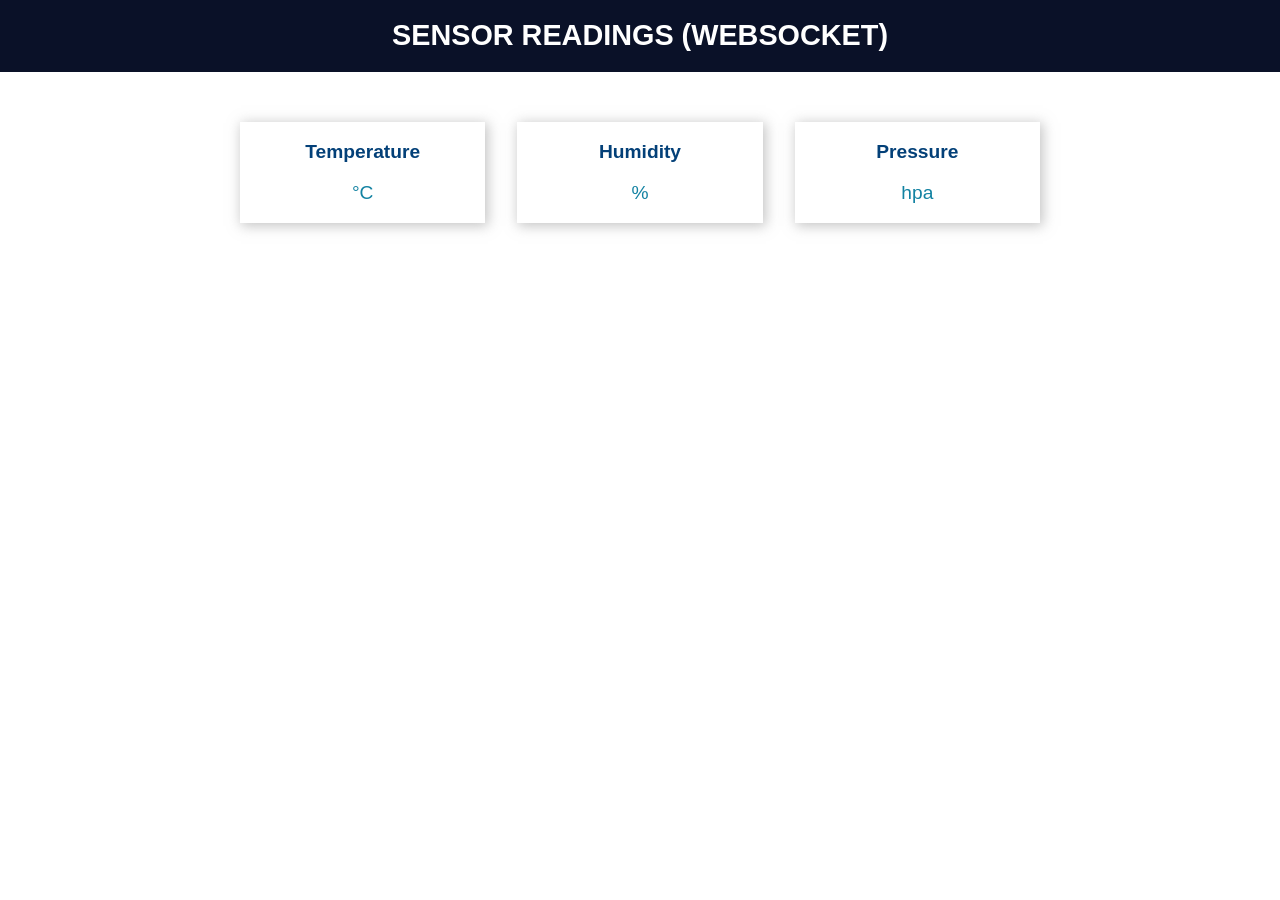
<file: data/index.html>
<!DOCTYPE html>
<html>
    <head>
        <title>ESP IOT DASHBOARD</title>
        <meta name="viewport" content="width=device-width, initial-scale=1">
        <link rel="icon" type="image/png" href="favicon.png">
        <!-- <link rel="stylesheet" type="text/css" href="style.css"> -->
        <style type="text/css">
            html {
            font-family: Arial, Helvetica, sans-serif;
            display: inline-block;
            text-align: center;
            }
            h1 {
                font-size: 1.8rem;
                color: white;
            }
            .topnav {
                overflow: hidden;
                background-color: #0A1128;
            }
            body {
                margin: 0;
            }
            .content {
                padding: 50px;
            }
            .card-grid {
                max-width: 800px;
                margin: 0 auto;
                display: grid;
                grid-gap: 2rem;
                grid-template-columns: repeat(auto-fit, minmax(200px, 1fr));
            }
            .card {
                background-color: white;
                box-shadow: 2px 2px 12px 1px rgba(140,140,140,.5);
            }
            .card-title {
                font-size: 1.2rem;
                font-weight: bold;
                color: #034078
            }
            .reading {
                font-size: 1.2rem;
                color: #1282A2;
            }
        </style>
        
    </head>
    <body>
        <div class="topnav">
            <h1>SENSOR READINGS (WEBSOCKET)</h1>
        </div>
        <div class="content">
            <div class="card-grid">
                <div class="card">
                    <p class="card-title"><i class="fas fa-thermometer-threequarters" style="color:#059e8a;"></i> Temperature</p>
                    <p class="reading"><span id="temperature"></span> &deg;C</p>
                </div>
                <div class="card">
                    <p class="card-title"> Humidity</p>
                    <p class="reading"><span id="humidity"></span> &percnt;</p>
                </div>
                <div class="card">
                    <p class="card-title"> Pressure</p>
                    <p class="reading"><span id="pressure"></span> hpa</p>
                </div>
            </div>
        </div>
        <script >
            var gateway = 'ws://' + window.location.hostname +'/ws';
            var websocket;
            // Init web socket when the page loads
            window.addEventListener('load', onload);

            function onload(event) {
                initWebSocket();
            }

            function getReadings(){
                websocket.send("getReadings");
            }

            function initWebSocket() {
                console.log('Trying to open a WebSocket connection…');
                websocket = new WebSocket(gateway);
                websocket.onopen = onOpen;
                websocket.onclose = onClose;
                websocket.onmessage = onMessage;
            }

            // When websocket is established, call the getReadings() function
            function onOpen(event) {
                console.log('Connection opened');
                getReadings();
            }

            function onClose(event) {
                console.log('Connection closed');
                setTimeout(initWebSocket, 2000);
            }

            // Function that receives the message from the ESP32 with the readings
            function onMessage(event) {
                console.log(event.data);
                var myObj = JSON.parse(event.data);
                var keys = Object.keys(myObj);

                for (var i = 0; i < keys.length; i++){
                    var key = keys[i];
                    document.getElementById(key).innerHTML = myObj[key];
                }
            }
        </script>
    </body>
</html>
</file>
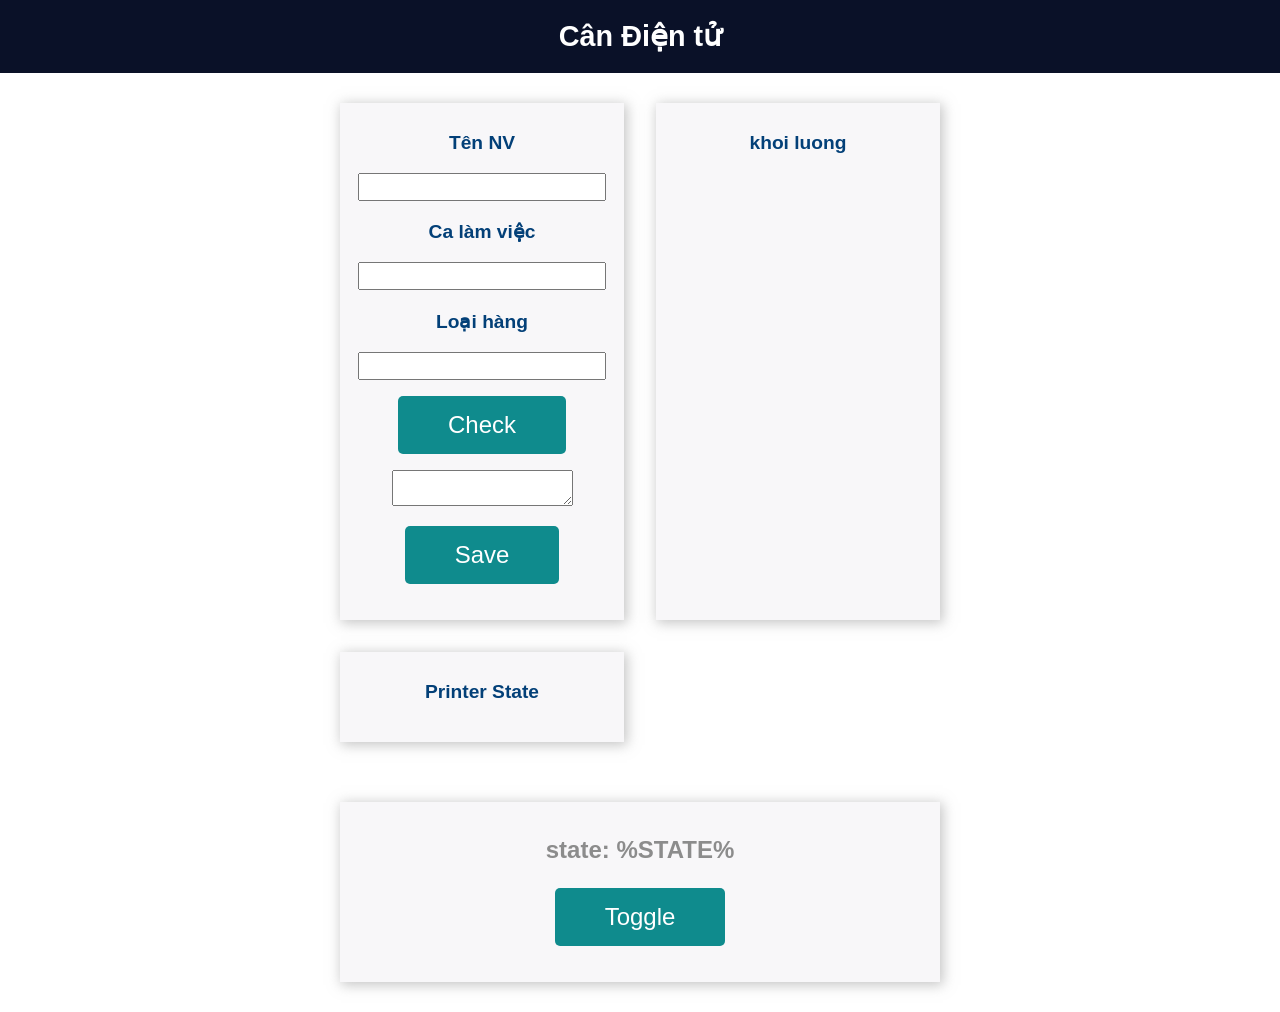
<file: src/data/index.html>
<!DOCTYPE html>
<html>
    <head>
        <title>ESP IOT DASHBOARD</title>
        <meta name="viewport" content="width=device-width, initial-scale=1">
        <link rel="icon" type="image/png" href="favicon.png">
        <link rel="stylesheet" type="text/css" href="style.css">
    </head>
    <body>
        <div class="topnav">
            <h1>Cân Điện tử</h1>
        </div>
        <div class="content">
            <div class="card-grid">
                <div class="card">
                    <p class="card-title"> Tên NV</p>
                    <input type="text" class="reading" id="name" />
                    <p class="card-title"> Ca làm việc</p>
                    <input type="text" class="reading" id="ca" />
                    <p class="card-title"> Loại hàng</p>
                    <input type="text" class="reading" id="loai" />
                    <p><button id="buttoncheck" class="button">Check</button></p>
                    <div ><textarea id="LEDdataSave"></textarea></div>
                    <p><button id="buttonsave" class="button">Save</button></p>
                </div>
                <div class="card">
                    <p class="card-title"> khoi luong</p>
                    <p class="reading"><span id="khoiluong"></span></p>
                </div>
                <div class="card">
                    <p class="card-title"> Printer State</p>
                    <p class="reading"><span id="Printer State"></span></p>
                </div>
            </div>
        </div>
          <div class="content">
            <div class="card">
              <p class="state">state: <span id="State">%STATE%</span></p>
              <p><button id="button" class="button">Toggle</button></p>
            </div>
          </div>
        <script >
            var gateway = `ws://4.3.2.1/ws`;
var websocket;
// Init web socket when the page loads
window.addEventListener('load', onload);

function onload(event) {
    initWebSocket();
    initButton();
    initButtonCheck();
}

function getReadings(){
    websocket.send("getReadings");
}

function initWebSocket() {
    console.log('Trying to open a WebSocket connection…');
    websocket = new WebSocket(gateway);
    websocket.onopen = onOpen;
    websocket.onclose = onClose;
    websocket.onmessage = onMessage;
}

// When websocket is established, call the getReadings() function
function onOpen(event) {
    console.log('Connection opened');
    getReadings();
}

function onClose(event) {
    console.log('Connection closed');
    setTimeout(initWebSocket, 2000);
}

// Function that receives the message from the ESP32 with the readings
function onMessage(event) {
    // console.log(event.data);
    var myObj = JSON.parse(event.data);
    var keys = Object.keys(myObj);

    for (var i = 0; i < keys.length; i++){
        var key = keys[i];
        document.getElementById(key).innerHTML = myObj[key];
    }   
    var state;
    // console.log(keys[2]);
    // console.log(myObj[keys[2]]);
    if(keys[2] == "State") {
        state = "none";
        if (myObj[keys[2]] == "1"){
        state = "ON";
        }
        else{
        state = "OFF";
        }
        // document.getElementById('state').innerHTML = state;
    }
}

 
  function initButton() {
    document.getElementById('button').addEventListener('click', toggle);
  }
  function initButtonCheck() {
    document.getElementById('buttoncheck').addEventListener('click', checkdata);
    // buttonsave
    document.getElementById('buttonsave').addEventListener('click', savedata);
  }
  function checkdata(){
    var a = document.getElementById("name").value;
    var b = document.getElementById("ca").value;
    var c = document.getElementById("loai").value;
    var dataout = "{\"CMD\":\"Try\",\"Data\":[["+a+","+b+","+c+"]]}";
    document.getElementById("LEDdataSave").value = dataout;
    console.log(dataout);
    websocket.send(dataout);
  }
  
  function savedata(){
    var a = document.getElementById("LEDdataSave").value;
    console.log(a);
    websocket.send(a);
  }
  function toggle(){
    websocket.send('toggle');
  }
        </script>
    </body>
</html>
</file>
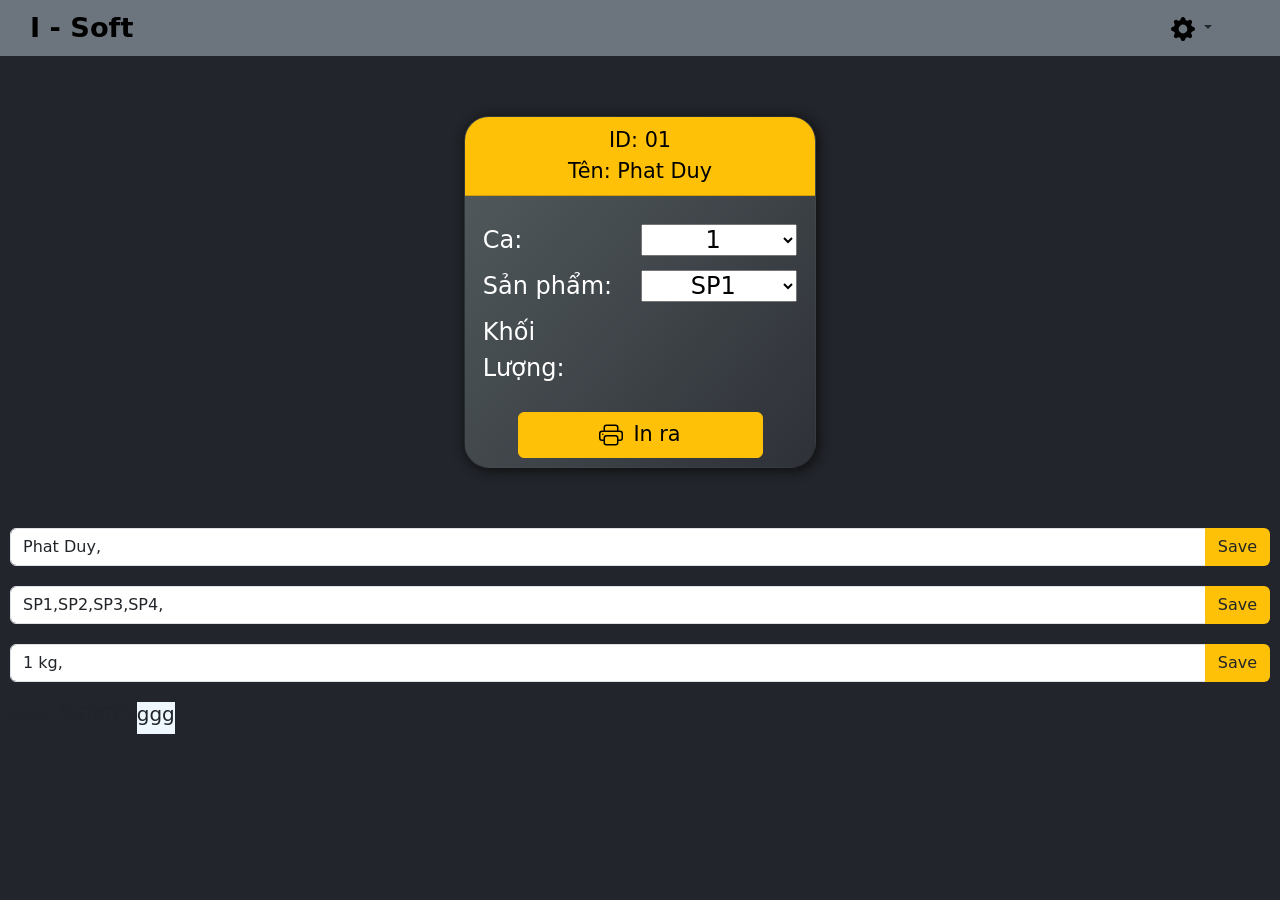
<file: src/data/index0.html>
<!DOCTYPE html>
<html lang="en">
<head>
  <title>Bootstrap Example</title>
  <meta charset="utf-8">
  <meta name="viewport" content="width=device-width, initial-scale=1">
  <link href="https://cdn.jsdelivr.net/npm/bootstrap@5.3.2/dist/css/bootstrap.min.css" rel="stylesheet">
  <script src="https://cdn.jsdelivr.net/npm/bootstrap@5.3.2/dist/js/bootstrap.bundle.min.js"></script>
  <script src="https://ajax.googleapis.com/ajax/libs/jquery/3.7.1/jquery.min.js"></script>
  
  <style>
    body{
        background-color: #22252c;
        height: 100vh;
        width: 100%;
        }    
    #card-container {
          display: flex;
          flex-wrap: wrap;
          justify-content: space-around;
          margin-top: 160px;
          margin-bottom: -100px
      }


    .card{
        position: relative;
        bottom: 150px;
        border-radius: 25px;
        width: 22rem;
        height: 22rem;
        margin: 50px 0 0 0;
        color: #ffff;
        overflow: hidden;
        background-image: linear-gradient(130deg, #535c5e, #2e3138);
        box-shadow: 2px 2px 12px 1px rgba(15, 15, 15, 255);
    }
    .card-body01{
        width: 155px;
        margin: 10px auto;
        font-size: 1.5rem;
    }
    .card-body02{
        width: 180px;
        margin: 10px auto;
        font-size: 1.5rem;
    } 
  </style>
</head>
<body onload="loaddata(NV),loaddata(SP),loaddata(KL), createCards(NVDB.split(','), SPDB.split(','))">
  <svg xmlns="http://www.w3.org/2000/svg" style="display: none;">
    <symbol id="LogoVPlab" viewBox="0 0 118 94"><svg version="1.0" xmlns="http://www.w3.org/2000/svg" width="80pt"
        height="54.984pt" viewBox="0 0 949.000000 666.000000" preserveAspectRatio="xMidYMid meet">
        <g transform="translate(0.000000,666.000000) scale(0.100000,-0.100000)" fill="#000000" stroke="none">
          <path d="M2237 6653 c-4 -3 -7 -1317 -7 -2920 l0 -2913 665 0 665 0 0 2920 0
                    2920 -658 0 c-362 0 -662 -3 -665 -7z m523 -4928 l0 -465 380 0 380 0 0 -200
                    0 -200 -615 0 -615 0 0 665 0 665 235 0 235 0 0 -465z" />
          <path d="M3945 6649 c-60 -4 -115 -7 -122 -8 -6 0 -33 -69 -60 -153 -48 -151
                    -48 -152 -85 -166 l-38 -15 0 -144 c0 -78 2 -143 5 -143 3 0 48 11 100 25 280
                    72 575 47 826 -72 181 -86 303 -178 424 -320 354 -414 389 -1010 88 -1477 -24
                    -38 -90 -116 -146 -173 -196 -202 -403 -310 -687 -359 -161 -28 -441 -6 -573
                    45 -21 8 -29 8 -33 -2 -2 -7 -3 -74 -2 -148 l3 -134 32 -9 c29 -9 34 -18 63
                    -100 17 -50 40 -119 51 -153 16 -52 24 -64 47 -70 33 -10 407 -9 443 0 24 6
                    31 21 75 158 27 83 54 153 59 154 105 30 233 79 325 124 l115 58 140 -69 c77
                    -38 145 -67 152 -66 38 9 322 288 340 334 2 7 -28 76 -67 155 -64 127 -71 146
                    -59 164 51 81 131 273 159 381 l10 42 151 50 c83 28 154 53 156 56 21 21 23
                    417 3 471 -7 18 -36 31 -155 71 -113 37 -149 53 -155 68 -5 12 -20 59 -35 106
                    -15 47 -54 139 -87 206 l-60 121 72 142 c70 141 71 143 54 169 -22 35 -271
                    284 -305 306 -26 17 -28 16 -168 -55 l-141 -72 -122 61 c-68 33 -163 72 -213
                    87 -49 14 -96 30 -104 34 -8 4 -37 72 -63 152 -27 79 -53 148 -58 153 -14 14
                    -223 22 -355 15z" />
          <path d="M4391 2168 c-5 -13 -113 -306 -241 -653 -128 -346 -235 -636 -238
                    -642 -3 -10 49 -13 241 -13 l245 0 38 113 39 112 272 3 272 2 37 -115 38 -115
                    243 0 c134 0 243 3 243 8 0 4 -107 303 -237 665 l-238 657 -353 0 -352 0 -9
                    -22z m393 -310 c9 -29 46 -153 84 -275 l69 -223 -188 0 -188 0 13 43 c114 372
                    162 507 177 507 12 0 22 -16 33 -52z" />
          <path d="M6190 1526 l0 -666 493 0 c527 0 624 7 742 51 119 44 174 129 183
                    280 3 51 0 107 -8 137 -22 96 -118 173 -250 204 l-50 11 72 19 c94 23 146 60
                    177 122 22 44 25 62 24 160 0 127 -13 170 -70 228 -20 20 -58 46 -85 58 -113
                    48 -160 52 -710 57 l-518 5 0 -666z m894 343 c24 -18 26 -27 26 -89 0 -52 -4
                    -73 -19 -91 -19 -24 -22 -24 -230 -27 l-211 -3 0 115 0 116 204 0 c191 0 205
                    -1 230 -21z m32 -502 c19 -22 24 -39 24 -82 0 -121 -16 -129 -282 -133 l-208
                    -3 0 126 0 126 221 -3 221 -3 24 -28z" />
          <path d="M723 710 c-25 -10 -43 -39 -43 -69 0 -32 49 -64 88 -57 46 7 62 23
                    62 61 0 51 -57 86 -107 65z" />
          <path d="M5845 708 c-27 -3 -74 -7 -102 -7 -45 -1 -53 -4 -53 -20 0 -13 9 -21
                    30 -26 42 -9 50 -31 50 -131 l0 -87 -24 26 c-73 78 -211 44 -268 -67 -26 -49
                    -36 -171 -19 -232 25 -94 93 -154 173 -154 59 0 97 18 132 62 l26 33 0 -54 c0
                    -44 3 -52 16 -47 9 3 47 9 85 12 58 6 69 10 69 25 0 11 -6 19 -12 19 -42 1
                    -43 6 -48 337 l-5 318 -50 -7z m-111 -291 c19 -26 21 -42 21 -161 0 -109 -3
                    -137 -18 -159 -41 -64 -106 -36 -128 55 -24 101 2 274 43 292 28 11 62 0 82
                    -27z" />
          <path d="M10 656 c0 -15 7 -26 19 -29 32 -8 52 -53 156 -342 l99 -275 47 0
                    c42 0 48 3 57 28 5 15 49 135 97 267 105 291 110 302 146 321 17 8 29 23 29
                    34 0 19 -7 20 -106 20 -104 0 -105 0 -102 -22 2 -15 11 -24 24 -26 12 -2 29
                    -11 38 -21 15 -17 12 -32 -51 -214 -37 -109 -70 -197 -73 -197 -8 0 -140 375
                    -140 399 0 16 8 23 30 28 23 4 30 11 30 29 l0 24 -150 0 -150 0 0 -24z" />
          <path d="M1552 636 c-13 -50 -60 -109 -103 -132 -40 -20 -39 -54 1 -54 l30 0
                    0 -180 c0 -231 12 -260 109 -260 81 0 127 46 138 139 5 47 4 51 -14 51 -16 0
                    -22 -9 -28 -37 -9 -49 -22 -73 -41 -73 -26 0 -34 48 -34 206 l0 154 55 0 c48
                    0 55 2 55 20 0 18 -7 20 -55 20 l-55 0 0 95 c0 92 -1 95 -23 95 -19 0 -25 -8
                    -35 -44z" />
          <path d="M3890 656 c0 -19 5 -26 19 -26 48 0 51 -14 51 -280 0 -266 -3 -280
                    -51 -280 -14 0 -19 -7 -19 -25 l0 -25 160 0 160 0 0 25 c0 20 -5 25 -25 25
                    -14 0 -34 9 -45 20 -17 17 -20 33 -20 124 l0 104 123 3 c106 4 129 7 172 29
                    68 34 95 77 95 150 0 73 -27 116 -95 150 -48 24 -58 25 -287 28 l-238 4 0 -26z
                    m385 -30 c44 -19 65 -61 65 -130 0 -47 -5 -61 -27 -86 -30 -33 -79 -49 -150
                    -50 l-43 0 0 109 c0 118 9 157 37 164 37 10 85 7 118 -7z" />
          <path d="M7137 630 c-20 -57 -57 -104 -98 -126 -37 -19 -40 -54 -4 -54 l25 0
                    0 -162 c0 -90 5 -180 10 -200 15 -52 52 -78 110 -78 77 0 121 47 135 143 7 47
                    7 49 -16 45 -17 -2 -25 -10 -27 -28 -8 -67 -49 -107 -66 -64 -3 9 -6 90 -6
                    180 l0 164 50 0 c43 0 50 3 50 20 0 17 -7 20 -50 20 l-50 0 0 95 c0 92 -1 95
                    -23 95 -18 0 -26 -10 -40 -50z" />
          <path d="M7600 655 c0 -18 5 -25 19 -25 48 0 51 -14 51 -280 0 -266 -3 -280
                    -51 -280 -14 0 -19 -7 -19 -25 l0 -25 289 0 288 0 7 61 c3 34 6 93 6 130 0 62
                    -2 69 -20 69 -13 0 -22 -9 -26 -27 -29 -133 -87 -183 -213 -183 -103 0 -101
                    -6 -101 275 0 126 3 240 6 253 4 14 18 25 38 30 21 6 32 15 34 30 3 22 2 22
                    -152 22 l-156 0 0 -25z" />
          <path d="M8381 428 c-108 -290 -133 -344 -161 -353 -13 -4 -20 -15 -20 -31 0
                    -24 1 -24 95 -24 93 0 95 0 95 24 0 18 -7 25 -30 30 -25 4 -30 10 -30 34 0 16
                    7 52 15 80 l16 52 109 0 c61 0 110 -1 110 -3 0 -1 9 -32 19 -70 17 -60 18 -69
                    5 -82 -9 -8 -26 -15 -40 -15 -19 0 -24 -5 -24 -25 l0 -25 160 0 c154 0 160 1
                    160 20 0 12 -9 24 -22 29 -13 5 -30 17 -39 27 -10 11 -60 138 -112 284 -53
                    146 -99 273 -102 283 -6 13 -19 17 -59 17 l-51 0 -94 -252z m169 -125 c0 -10
                    -22 -13 -85 -13 l-85 0 40 113 c22 61 43 119 46 127 6 14 84 -198 84 -227z" />
          <path d="M8870 656 c0 -20 5 -26 23 -26 45 0 47 -9 47 -280 0 -271 -2 -280
                    -47 -280 -18 0 -23 -6 -23 -26 l0 -26 228 4 c243 5 288 13 341 61 76 70 63
                    191 -25 243 -25 15 -66 32 -92 39 -26 7 -40 15 -32 18 133 45 160 71 160 147
                    0 59 -29 99 -92 126 -36 15 -80 19 -265 22 l-223 4 0 -26z m392 -55 c22 -24
                    28 -41 28 -76 0 -24 -5 -55 -11 -69 -16 -35 -69 -58 -127 -54 l-47 3 1 104 c0
                    122 9 136 84 128 34 -4 51 -13 72 -36z m-53 -252 c62 -13 97 -50 107 -114 9
                    -61 -17 -130 -56 -150 -38 -20 -124 -20 -140 0 -14 16 -27 232 -17 259 7 19
                    37 20 106 5z" />
          <path d="M1097 496 c-99 -27 -156 -113 -157 -237 0 -146 77 -239 204 -247 103
                    -7 169 25 206 98 19 37 19 38 1 43 -13 3 -30 -8 -55 -39 -44 -53 -93 -70 -141
                    -50 -40 17 -58 59 -59 139 l-1 62 138 3 137 3 0 35 c0 82 -63 165 -144 189
                    -58 18 -66 18 -129 1z m92 -43 c21 -17 40 -74 41 -120 0 -22 -4 -23 -71 -23
                    l-72 0 7 38 c3 20 6 45 6 55 0 19 42 67 58 67 6 0 20 -8 31 -17z" />
          <path d="M1905 502 c-116 -9 -135 -14 -135 -30 0 -10 10 -22 23 -27 21 -10 22
                    -15 25 -170 3 -180 0 -201 -28 -210 -11 -3 -20 -15 -20 -26 0 -18 8 -19 115
                    -19 103 0 115 2 115 18 0 9 -9 23 -21 30 -19 12 -20 20 -17 157 3 136 4 145
                    27 169 33 35 78 35 91 0 6 -14 10 -88 10 -164 0 -113 -3 -142 -16 -154 -8 -9
                    -20 -16 -25 -16 -5 0 -9 -9 -9 -20 0 -19 7 -20 115 -20 108 0 115 1 115 20 0
                    10 -8 24 -19 29 -16 9 -19 27 -23 168 -6 178 -17 222 -67 247 -56 30 -122 14
                    -178 -43 -17 -17 -34 -31 -37 -31 -3 0 -6 21 -8 48 -3 46 -4 47 -33 44z" />
          <path d="M2470 501 c-70 -15 -116 -49 -125 -92 -14 -61 42 -99 104 -73 25 11
                    31 19 31 44 0 16 -5 39 -12 50 -15 24 -10 29 35 37 29 4 40 1 61 -20 22 -23
                    26 -35 26 -89 l0 -64 -69 -10 c-142 -23 -206 -77 -198 -168 6 -70 46 -106 118
                    -106 51 0 114 25 138 54 17 20 31 21 31 2 0 -8 12 -24 28 -36 21 -17 36 -21
                    65 -17 73 10 122 67 58 67 l-29 0 -4 158 c-3 178 -14 210 -78 243 -41 21 -130
                    31 -180 20z m106 -386 c-20 -31 -62 -40 -92 -20 -19 12 -24 24 -24 56 0 48 32
                    83 88 96 l37 9 3 -59 c2 -40 -2 -66 -12 -82z" />
          <path d="M2960 503 c-115 -9 -140 -14 -140 -33 0 -11 10 -20 25 -24 l25 -6 0
                    -180 c0 -169 -1 -180 -20 -190 -11 -6 -20 -20 -20 -30 0 -19 7 -20 115 -20
                    107 0 115 1 115 19 0 11 -9 23 -20 26 -28 9 -33 38 -29 167 5 131 24 181 73
                    186 52 6 56 -6 56 -179 0 -148 -1 -160 -20 -171 -11 -7 -20 -21 -20 -30 0 -16
                    12 -18 115 -18 107 0 115 1 115 19 0 11 -9 23 -20 26 -28 9 -33 38 -29 167 5
                    131 24 181 73 186 52 6 56 -6 56 -179 0 -148 -1 -160 -20 -171 -11 -7 -20 -21
                    -20 -30 0 -16 12 -18 115 -18 108 0 115 1 115 20 0 11 -4 20 -9 20 -5 0 -17 7
                    -25 16 -13 13 -16 42 -16 157 0 78 -4 157 -10 176 -29 103 -137 118 -231 34
                    -22 -20 -39 -31 -39 -25 0 24 -53 72 -86 78 -47 9 -115 -18 -153 -61 l-30 -35
                    -3 53 -3 52 -35 -2z" />
          <path d="M4660 503 c-116 -9 -140 -14 -140 -33 0 -12 8 -20 23 -22 22 -3 22
                    -5 25 -185 2 -174 2 -183 -18 -193 -11 -6 -20 -20 -20 -30 0 -19 7 -20 125
                    -20 118 0 125 1 125 20 0 13 -7 20 -19 20 -42 0 -51 25 -51 139 0 113 16 188
                    46 222 27 30 48 25 40 -11 -4 -23 0 -36 14 -50 43 -43 110 -10 110 54 0 41
                    -46 86 -88 86 -35 0 -86 -32 -109 -67 l-18 -27 -5 49 -5 50 -35 -2z" />
          <path d="M5107 496 c-100 -27 -156 -113 -157 -237 0 -96 33 -169 98 -214 60
                    -41 156 -47 222 -13 124 64 165 239 87 369 -52 85 -150 123 -250 95z m109 -57
                    c17 -19 19 -38 19 -184 0 -146 -2 -165 -19 -184 -28 -30 -71 -28 -93 6 -27 40
                    -27 316 0 356 22 34 65 36 93 6z" />
          <path d="M6145 502 c-148 -12 -155 -13 -155 -32 0 -12 8 -20 23 -22 22 -3 22
                    -7 28 -168 8 -224 30 -270 127 -270 52 0 75 11 125 58 l37 36 0 -47 c0 -53 -3
                    -52 109 -41 48 6 61 10 61 24 0 9 -11 22 -25 28 l-25 12 0 212 0 213 -82 -7
                    c-46 -3 -89 -7 -95 -7 -24 -2 -14 -39 12 -45 l25 -6 0 -138 c0 -110 -3 -144
                    -18 -172 -22 -44 -65 -62 -90 -37 -15 15 -18 45 -22 215 l-5 197 -30 -3z" />
          <path d="M6731 500 c-50 -11 -83 -30 -123 -74 -81 -89 -74 -281 14 -363 83
                    -78 249 -69 323 19 29 34 31 46 10 54 -9 4 -31 -8 -55 -30 -33 -30 -48 -36
                    -83 -36 -65 0 -99 42 -112 138 -10 78 2 175 28 214 25 37 72 53 111 38 31 -11
                    32 -24 6 -57 -38 -49 -14 -103 46 -103 35 0 47 8 63 39 25 47 -9 116 -74 149
                    -31 16 -106 21 -154 12z" />
          <path d="M678 493 c-20 -3 -28 -10 -28 -24 0 -10 7 -19 15 -19 28 0 35 -39 35
                    -199 0 -132 -3 -162 -16 -175 -8 -9 -20 -16 -25 -16 -5 0 -9 -9 -9 -20 0 -19
                    7 -20 115 -20 108 0 115 1 115 20 0 10 -9 24 -20 30 -19 10 -20 21 -20 220 l0
                    210 -67 -1 c-38 -1 -80 -4 -95 -6z" />
        </g>
      </svg>
    </symbol>

    <symbol id="home" viewBox="0 0 16 16">
      <path
        d="M8.354 1.146a.5.5 0 0 0-.708 0l-6 6A.5.5 0 0 0 1.5 7.5v7a.5.5 0 0 0 .5.5h4.5a.5.5 0 0 0 .5-.5v-4h2v4a.5.5 0 0 0 .5.5H14a.5.5 0 0 0 .5-.5v-7a.5.5 0 0 0-.146-.354L13 5.793V2.5a.5.5 0 0 0-.5-.5h-1a.5.5 0 0 0-.5.5v1.293L8.354 1.146zM2.5 14V7.707l5.5-5.5 5.5 5.5V14H10v-4a.5.5 0 0 0-.5-.5h-3a.5.5 0 0 0-.5.5v4H2.5z" />
    </symbol>
    <symbol id="speedometer2" viewBox="0 0 16 16">
      <path
        d="M8 4a.5.5 0 0 1 .5.5V6a.5.5 0 0 1-1 0V4.5A.5.5 0 0 1 8 4zM3.732 5.732a.5.5 0 0 1 .707 0l.915.914a.5.5 0 1 1-.708.708l-.914-.915a.5.5 0 0 1 0-.707zM2 10a.5.5 0 0 1 .5-.5h1.586a.5.5 0 0 1 0 1H2.5A.5.5 0 0 1 2 10zm9.5 0a.5.5 0 0 1 .5-.5h1.5a.5.5 0 0 1 0 1H12a.5.5 0 0 1-.5-.5zm.754-4.246a.389.389 0 0 0-.527-.02L7.547 9.31a.91.91 0 1 0 1.302 1.258l3.434-4.297a.389.389 0 0 0-.029-.518z" />
      <path fill-rule="evenodd"
        d="M0 10a8 8 0 1 1 15.547 2.661c-.442 1.253-1.845 1.602-2.932 1.25C11.309 13.488 9.475 13 8 13c-1.474 0-3.31.488-4.615.911-1.087.352-2.49.003-2.932-1.25A7.988 7.988 0 0 1 0 10zm8-7a7 7 0 0 0-6.603 9.329c.203.575.923.876 1.68.63C4.397 12.533 6.358 12 8 12s3.604.532 4.923.96c.757.245 1.477-.056 1.68-.631A7 7 0 0 0 8 3z" />
    </symbol>
    <symbol id="table" viewBox="0 0 16 16">
      <path
        d="M0 2a2 2 0 0 1 2-2h12a2 2 0 0 1 2 2v12a2 2 0 0 1-2 2H2a2 2 0 0 1-2-2V2zm15 2h-4v3h4V4zm0 4h-4v3h4V8zm0 4h-4v3h3a1 1 0 0 0 1-1v-2zm-5 3v-3H6v3h4zm-5 0v-3H1v2a1 1 0 0 0 1 1h3zm-4-4h4V8H1v3zm0-4h4V4H1v3zm5-3v3h4V4H6zm4 4H6v3h4V8z" />
    </symbol>
    <symbol id="people-circle" viewBox="0 0 16 16">
      <path d="M11 6a3 3 0 1 1-6 0 3 3 0 0 1 6 0z" />
      <path fill-rule="evenodd"
        d="M0 8a8 8 0 1 1 16 0A8 8 0 0 1 0 8zm8-7a7 7 0 0 0-5.468 11.37C3.242 11.226 4.805 10 8 10s4.757 1.225 5.468 2.37A7 7 0 0 0 8 1z" />
    </symbol>
    <symbol id="grid" viewBox="0 0 16 16">
      <path
        d="M1 2.5A1.5 1.5 0 0 1 2.5 1h3A1.5 1.5 0 0 1 7 2.5v3A1.5 1.5 0 0 1 5.5 7h-3A1.5 1.5 0 0 1 1 5.5v-3zM2.5 2a.5.5 0 0 0-.5.5v3a.5.5 0 0 0 .5.5h3a.5.5 0 0 0 .5-.5v-3a.5.5 0 0 0-.5-.5h-3zm6.5.5A1.5 1.5 0 0 1 10.5 1h3A1.5 1.5 0 0 1 15 2.5v3A1.5 1.5 0 0 1 13.5 7h-3A1.5 1.5 0 0 1 9 5.5v-3zm1.5-.5a.5.5 0 0 0-.5.5v3a.5.5 0 0 0 .5.5h3a.5.5 0 0 0 .5-.5v-3a.5.5 0 0 0-.5-.5h-3zM1 10.5A1.5 1.5 0 0 1 2.5 9h3A1.5 1.5 0 0 1 7 10.5v3A1.5 1.5 0 0 1 5.5 15h-3A1.5 1.5 0 0 1 1 13.5v-3zm1.5-.5a.5.5 0 0 0-.5.5v3a.5.5 0 0 0 .5.5h3a.5.5 0 0 0 .5-.5v-3a.5.5 0 0 0-.5-.5h-3zm6.5.5A1.5 1.5 0 0 1 10.5 9h3a1.5 1.5 0 0 1 1.5 1.5v3a1.5 1.5 0 0 1-1.5 1.5h-3A1.5 1.5 0 0 1 9 13.5v-3zm1.5-.5a.5.5 0 0 0-.5.5v3a.5.5 0 0 0 .5.5h3a.5.5 0 0 0 .5-.5v-3a.5.5 0 0 0-.5-.5h-3z" />
    </symbol>
    <symbol id="collection" viewBox="0 0 16 16">
      <path
        d="M2.5 3.5a.5.5 0 0 1 0-1h11a.5.5 0 0 1 0 1h-11zm2-2a.5.5 0 0 1 0-1h7a.5.5 0 0 1 0 1h-7zM0 13a1.5 1.5 0 0 0 1.5 1.5h13A1.5 1.5 0 0 0 16 13V6a1.5 1.5 0 0 0-1.5-1.5h-13A1.5 1.5 0 0 0 0 6v7zm1.5.5A.5.5 0 0 1 1 13V6a.5.5 0 0 1 .5-.5h13a.5.5 0 0 1 .5.5v7a.5.5 0 0 1-.5.5h-13z" />
    </symbol>
    <symbol id="calendar3" viewBox="0 0 16 16">
      <path
        d="M14 0H2a2 2 0 0 0-2 2v12a2 2 0 0 0 2 2h12a2 2 0 0 0 2-2V2a2 2 0 0 0-2-2zM1 3.857C1 3.384 1.448 3 2 3h12c.552 0 1 .384 1 .857v10.286c0 .473-.448.857-1 .857H2c-.552 0-1-.384-1-.857V3.857z" />
      <path
        d="M6.5 7a1 1 0 1 0 0-2 1 1 0 0 0 0 2zm3 0a1 1 0 1 0 0-2 1 1 0 0 0 0 2zm3 0a1 1 0 1 0 0-2 1 1 0 0 0 0 2zm-9 3a1 1 0 1 0 0-2 1 1 0 0 0 0 2zm3 0a1 1 0 1 0 0-2 1 1 0 0 0 0 2zm3 0a1 1 0 1 0 0-2 1 1 0 0 0 0 2zm3 0a1 1 0 1 0 0-2 1 1 0 0 0 0 2zm-9 3a1 1 0 1 0 0-2 1 1 0 0 0 0 2zm3 0a1 1 0 1 0 0-2 1 1 0 0 0 0 2zm3 0a1 1 0 1 0 0-2 1 1 0 0 0 0 2z" />
    </symbol>
    <symbol id="chat-quote-fill" viewBox="0 0 16 16">
      <path
        d="M16 8c0 3.866-3.582 7-8 7a9.06 9.06 0 0 1-2.347-.306c-.584.296-1.925.864-4.181 1.234-.2.032-.352-.176-.273-.362.354-.836.674-1.95.77-2.966C.744 11.37 0 9.76 0 8c0-3.866 3.582-7 8-7s8 3.134 8 7zM7.194 6.766a1.688 1.688 0 0 0-.227-.272 1.467 1.467 0 0 0-.469-.324l-.008-.004A1.785 1.785 0 0 0 5.734 6C4.776 6 4 6.746 4 7.667c0 .92.776 1.666 1.734 1.666.343 0 .662-.095.931-.26-.137.389-.39.804-.81 1.22a.405.405 0 0 0 .011.59c.173.16.447.155.614-.01 1.334-1.329 1.37-2.758.941-3.706a2.461 2.461 0 0 0-.227-.4zM11 9.073c-.136.389-.39.804-.81 1.22a.405.405 0 0 0 .012.59c.172.16.446.155.613-.01 1.334-1.329 1.37-2.758.942-3.706a2.466 2.466 0 0 0-.228-.4 1.686 1.686 0 0 0-.227-.273 1.466 1.466 0 0 0-.469-.324l-.008-.004A1.785 1.785 0 0 0 10.07 6c-.957 0-1.734.746-1.734 1.667 0 .92.777 1.666 1.734 1.666.343 0 .662-.095.931-.26z" />
    </symbol>
    <symbol id="cpu-fill" viewBox="0 0 16 16">
      <path d="M6.5 6a.5.5 0 0 0-.5.5v3a.5.5 0 0 0 .5.5h3a.5.5 0 0 0 .5-.5v-3a.5.5 0 0 0-.5-.5h-3z" />
      <path
        d="M5.5.5a.5.5 0 0 0-1 0V2A2.5 2.5 0 0 0 2 4.5H.5a.5.5 0 0 0 0 1H2v1H.5a.5.5 0 0 0 0 1H2v1H.5a.5.5 0 0 0 0 1H2v1H.5a.5.5 0 0 0 0 1H2A2.5 2.5 0 0 0 4.5 14v1.5a.5.5 0 0 0 1 0V14h1v1.5a.5.5 0 0 0 1 0V14h1v1.5a.5.5 0 0 0 1 0V14h1v1.5a.5.5 0 0 0 1 0V14a2.5 2.5 0 0 0 2.5-2.5h1.5a.5.5 0 0 0 0-1H14v-1h1.5a.5.5 0 0 0 0-1H14v-1h1.5a.5.5 0 0 0 0-1H14v-1h1.5a.5.5 0 0 0 0-1H14A2.5 2.5 0 0 0 11.5 2V.5a.5.5 0 0 0-1 0V2h-1V.5a.5.5 0 0 0-1 0V2h-1V.5a.5.5 0 0 0-1 0V2h-1V.5zm1 4.5h3A1.5 1.5 0 0 1 11 6.5v3A1.5 1.5 0 0 1 9.5 11h-3A1.5 1.5 0 0 1 5 9.5v-3A1.5 1.5 0 0 1 6.5 5z" />
    </symbol>
    <symbol id="gear-fill" viewBox="0 0 16 16">
      <path
        d="M9.405 1.05c-.413-1.4-2.397-1.4-2.81 0l-.1.34a1.464 1.464 0 0 1-2.105.872l-.31-.17c-1.283-.698-2.686.705-1.987 1.987l.169.311c.446.82.023 1.841-.872 2.105l-.34.1c-1.4.413-1.4 2.397 0 2.81l.34.1a1.464 1.464 0 0 1 .872 2.105l-.17.31c-.698 1.283.705 2.686 1.987 1.987l.311-.169a1.464 1.464 0 0 1 2.105.872l.1.34c.413 1.4 2.397 1.4 2.81 0l.1-.34a1.464 1.464 0 0 1 2.105-.872l.31.17c1.283.698 2.686-.705 1.987-1.987l-.169-.311a1.464 1.464 0 0 1 .872-2.105l.34-.1c1.4-.413 1.4-2.397 0-2.81l-.34-.1a1.464 1.464 0 0 1-.872-2.105l.17-.31c.698-1.283-.705-2.686-1.987-1.987l-.311.169a1.464 1.464 0 0 1-2.105-.872l-.1-.34zM8 10.93a2.929 2.929 0 1 1 0-5.86 2.929 2.929 0 0 1 0 5.858z" />
    </symbol>
    <symbol id="speedometer" viewBox="0 0 16 16">
      <path
        d="M8 2a.5.5 0 0 1 .5.5V4a.5.5 0 0 1-1 0V2.5A.5.5 0 0 1 8 2zM3.732 3.732a.5.5 0 0 1 .707 0l.915.914a.5.5 0 1 1-.708.708l-.914-.915a.5.5 0 0 1 0-.707zM2 8a.5.5 0 0 1 .5-.5h1.586a.5.5 0 0 1 0 1H2.5A.5.5 0 0 1 2 8zm9.5 0a.5.5 0 0 1 .5-.5h1.5a.5.5 0 0 1 0 1H12a.5.5 0 0 1-.5-.5zm.754-4.246a.389.389 0 0 0-.527-.02L7.547 7.31A.91.91 0 1 0 8.85 8.569l3.434-4.297a.389.389 0 0 0-.029-.518z" />
      <path fill-rule="evenodd"
        d="M6.664 15.889A8 8 0 1 1 9.336.11a8 8 0 0 1-2.672 15.78zm-4.665-4.283A11.945 11.945 0 0 1 8 10c2.186 0 4.236.585 6.001 1.606a7 7 0 1 0-12.002 0z" />
    </symbol>
    <symbol id="toggles2" viewBox="0 0 16 16">
      <path d="M9.465 10H12a2 2 0 1 1 0 4H9.465c.34-.588.535-1.271.535-2 0-.729-.195-1.412-.535-2z" />
      <path
        d="M6 15a3 3 0 1 0 0-6 3 3 0 0 0 0 6zm0 1a4 4 0 1 1 0-8 4 4 0 0 1 0 8zm.535-10a3.975 3.975 0 0 1-.409-1H4a1 1 0 0 1 0-2h2.126c.091-.355.23-.69.41-1H4a2 2 0 1 0 0 4h2.535z" />
      <path d="M14 4a4 4 0 1 1-8 0 4 4 0 0 1 8 0z" />
    </symbol>
    <symbol id="tools" viewBox="0 0 16 16">
      <path
        d="M1 0L0 1l2.2 3.081a1 1 0 0 0 .815.419h.07a1 1 0 0 1 .708.293l2.675 2.675-2.617 2.654A3.003 3.003 0 0 0 0 13a3 3 0 1 0 5.878-.851l2.654-2.617.968.968-.305.914a1 1 0 0 0 .242 1.023l3.356 3.356a1 1 0 0 0 1.414 0l1.586-1.586a1 1 0 0 0 0-1.414l-3.356-3.356a1 1 0 0 0-1.023-.242L10.5 9.5l-.96-.96 2.68-2.643A3.005 3.005 0 0 0 16 3c0-.269-.035-.53-.102-.777l-2.14 2.141L12 4l-.364-1.757L13.777.102a3 3 0 0 0-3.675 3.68L7.462 6.46 4.793 3.793a1 1 0 0 1-.293-.707v-.071a1 1 0 0 0-.419-.814L1 0zm9.646 10.646a.5.5 0 0 1 .708 0l3 3a.5.5 0 0 1-.708.708l-3-3a.5.5 0 0 1 0-.708zM3 11l.471.242.529.026.287.445.445.287.026.529L5 13l-.242.471-.026.529-.445.287-.287.445-.529.026L3 15l-.471-.242L2 14.732l-.287-.445L1.268 14l-.026-.529L1 13l.242-.471.026-.529.445-.287.287-.445.529-.026L3 11z" />
    </symbol>
    <symbol id="chevron-right" viewBox="0 0 16 16">
      <path fill-rule="evenodd"
        d="M4.646 1.646a.5.5 0 0 1 .708 0l6 6a.5.5 0 0 1 0 .708l-6 6a.5.5 0 0 1-.708-.708L10.293 8 4.646 2.354a.5.5 0 0 1 0-.708z" />
    </symbol>
    <symbol id="geo-fill" viewBox="0 0 16 16">
      <path fill-rule="evenodd"
        d="M4 4a4 4 0 1 1 4.5 3.969V13.5a.5.5 0 0 1-1 0V7.97A4 4 0 0 1 4 3.999zm2.493 8.574a.5.5 0 0 1-.411.575c-.712.118-1.28.295-1.655.493a1.319 1.319 0 0 0-.37.265.301.301 0 0 0-.057.09V14l.002.008a.147.147 0 0 0 .016.033.617.617 0 0 0 .145.15c.165.13.435.27.813.395.751.25 1.82.414 3.024.414s2.273-.163 3.024-.414c.378-.126.648-.265.813-.395a.619.619 0 0 0 .146-.15.148.148 0 0 0 .015-.033L12 14v-.004a.301.301 0 0 0-.057-.09 1.318 1.318 0 0 0-.37-.264c-.376-.198-.943-.375-1.655-.493a.5.5 0 1 1 .164-.986c.77.127 1.452.328 1.957.594C12.5 13 13 13.4 13 14c0 .426-.26.752-.544.977-.29.228-.68.413-1.116.558-.878.293-2.059.465-3.34.465-1.281 0-2.462-.172-3.34-.465-.436-.145-.826-.33-1.116-.558C3.26 14.752 3 14.426 3 14c0-.599.5-1 .961-1.243.505-.266 1.187-.467 1.957-.594a.5.5 0 0 1 .575.411z" />
    </symbol>
    <symbol id="mainboard_icon" viewBox="0 0 16 16">
        <path d="M11.5 2a.5.5 0 0 1 .5.5v7a.5.5 0 0 1-1 0v-7a.5.5 0 0 1 .5-.5m2 0a.5.5 0 0 1 .5.5v7a.5.5 0 0 1-1 0v-7a.5.5 0 0 1 .5-.5m-10 8a.5.5 0 0 0 0 1h6a.5.5 0 0 0 0-1zm0 2a.5.5 0 0 0 0 1h6a.5.5 0 0 0 0-1zM5 3a1 1 0 0 0-1 1h-.5a.5.5 0 0 0 0 1H4v1h-.5a.5.5 0 0 0 0 1H4a1 1 0 0 0 1 1v.5a.5.5 0 0 0 1 0V8h1v.5a.5.5 0 0 0 1 0V8a1 1 0 0 0 1-1h.5a.5.5 0 0 0 0-1H9V5h.5a.5.5 0 0 0 0-1H9a1 1 0 0 0-1-1v-.5a.5.5 0 0 0-1 0V3H6v-.5a.5.5 0 0 0-1 0zm0 1h3v3H5zm6.5 7a.5.5 0 0 0-.5.5v1a.5.5 0 0 0 .5.5h2a.5.5 0 0 0 .5-.5v-1a.5.5 0 0 0-.5-.5z"/>
        <path d="M1 2a2 2 0 0 1 2-2h11a2 2 0 0 1 2 2v11a2 2 0 0 1-2 2H3a2 2 0 0 1-2-2v-2H.5a.5.5 0 0 1-.5-.5v-1A.5.5 0 0 1 .5 9H1V8H.5a.5.5 0 0 1-.5-.5v-1A.5.5 0 0 1 .5 6H1V5H.5a.5.5 0 0 1-.5-.5v-2A.5.5 0 0 1 .5 2zm1 11a1 1 0 0 0 1 1h11a1 1 0 0 0 1-1V2a1 1 0 0 0-1-1H3a1 1 0 0 0-1 1z"/>
    </symbol>
    <symbol id="broadcast_icon" viewBox="0 0 16 16">
        <path d="M3.05 3.05a7 7 0 0 0 0 9.9.5.5 0 0 1-.707.707 8 8 0 0 1 0-11.314.5.5 0 0 1 .707.707m2.122 2.122a4 4 0 0 0 0 5.656.5.5 0 1 1-.708.708 5 5 0 0 1 0-7.072.5.5 0 0 1 .708.708m5.656-.708a.5.5 0 0 1 .708 0 5 5 0 0 1 0 7.072.5.5 0 1 1-.708-.708 4 4 0 0 0 0-5.656.5.5 0 0 1 0-.708m2.122-2.12a.5.5 0 0 1 .707 0 8 8 0 0 1 0 11.313.5.5 0 0 1-.707-.707 7 7 0 0 0 0-9.9.5.5 0 0 1 0-.707zM6 8a2 2 0 1 1 2.5 1.937V15.5a.5.5 0 0 1-1 0V9.937A2 2 0 0 1 6 8"/>
    </symbol>
    <symbol id="wifi_icon" viewBox="0 0 16 16">
        <path d="M15.384 6.115a.485.485 0 0 0-.047-.736A12.444 12.444 0 0 0 8 3C5.259 3 2.723 3.882.663 5.379a.485.485 0 0 0-.048.736.518.518 0 0 0 .668.05A11.448 11.448 0 0 1 8 4c2.507 0 4.827.802 6.716 2.164.205.148.49.13.668-.049z"/>
        <path d="M13.229 8.271a.482.482 0 0 0-.063-.745A9.455 9.455 0 0 0 8 6c-1.905 0-3.68.56-5.166 1.526a.48.48 0 0 0-.063.745.525.525 0 0 0 .652.065A8.46 8.46 0 0 1 8 7a8.46 8.46 0 0 1 4.576 1.336c.206.132.48.108.653-.065zm-2.183 2.183c.226-.226.185-.605-.1-.75A6.473 6.473 0 0 0 8 9c-1.06 0-2.062.254-2.946.704-.285.145-.326.524-.1.75l.015.015c.16.16.407.19.611.09A5.478 5.478 0 0 1 8 10c.868 0 1.69.201 2.42.56.203.1.45.07.61-.091zM9.06 12.44c.196-.196.198-.52-.04-.66A1.99 1.99 0 0 0 8 11.5a1.99 1.99 0 0 0-1.02.28c-.238.14-.236.464-.04.66l.706.706a.5.5 0 0 0 .707 0l.707-.707z"/>
    </symbol>
    <symbol id="earmark" viewBox="0 0 16 16">
        <path d="M9.293 0H4a2 2 0 0 0-2 2v12a2 2 0 0 0 2 2h8a2 2 0 0 0 2-2V4.707A1 1 0 0 0 13.707 4L10 .293A1 1 0 0 0 9.293 0M9.5 3.5v-2l3 3h-2a1 1 0 0 1-1-1M6.854 7.146 8 8.293l1.146-1.147a.5.5 0 1 1 .708.708L8.707 9l1.147 1.146a.5.5 0 0 1-.708.708L8 9.707l-1.146 1.147a.5.5 0 0 1-.708-.708L7.293 9 6.146 7.854a.5.5 0 1 1 .708-.708"/>
    </symbol>
    <symbol id="home_icon" viewBox="0 0 16 16">
        <path d="M0 4s0-2 2-2h12s2 0 2 2v6s0 2-2 2h-4c0 .667.083 1.167.25 1.5H11a.5.5 0 0 1 0 1H5a.5.5 0 0 1 0-1h.75c.167-.333.25-.833.25-1.5H2s-2 0-2-2zm1.398-.855a.758.758 0 0 0-.254.302A1.46 1.46 0 0 0 1 4.01V10c0 .325.078.502.145.602.07.105.17.188.302.254a1.464 1.464 0 0 0 .538.143L2.01 11H14c.325 0 .502-.078.602-.145a.758.758 0 0 0 .254-.302 1.464 1.464 0 0 0 .143-.538L15 9.99V4c0-.325-.078-.502-.145-.602a.757.757 0 0 0-.302-.254A1.46 1.46 0 0 0 13.99 3H2c-.325 0-.502.078-.602.145z"/>
        </symbol>
    <symbol id="gear_fill_icon" viewBox="0 0 16 16">
        <path d="M9.405 1.05c-.413-1.4-2.397-1.4-2.81 0l-.1.34a1.464 1.464 0 0 1-2.105.872l-.31-.17c-1.283-.698-2.686.705-1.987 1.987l.169.311c.446.82.023 1.841-.872 2.105l-.34.1c-1.4.413-1.4 2.397 0 2.81l.34.1a1.464 1.464 0 0 1 .872 2.105l-.17.31c-.698 1.283.705 2.686 1.987 1.987l.311-.169a1.464 1.464 0 0 1 2.105.872l.1.34c.413 1.4 2.397 1.4 2.81 0l.1-.34a1.464 1.464 0 0 1 2.105-.872l.31.17c1.283.698 2.686-.705 1.987-1.987l-.169-.311a1.464 1.464 0 0 1 .872-2.105l.34-.1c1.4-.413 1.4-2.397 0-2.81l-.34-.1a1.464 1.464 0 0 1-.872-2.105l.17-.31c.698-1.283-.705-2.686-1.987-1.987l-.311.169a1.464 1.464 0 0 1-2.105-.872l-.1-.34zM8 10.93a2.929 2.929 0 1 1 0-5.86 2.929 2.929 0 0 1 0 5.858z"></path>
    </symbol>
    <symbol id="info_icon" viewBox="0 0 16 16">
        <path d="M8 15A7 7 0 1 1 8 1a7 7 0 0 1 0 14zm0 1A8 8 0 1 0 8 0a8 8 0 0 0 0 16z"/>
        <path d="m8.93 6.588-2.29.287-.082.38.45.083c.294.07.352.176.288.469l-.738 3.468c-.194.897.105 1.319.808 1.319.545 0 1.178-.252 1.465-.598l.088-.416c-.2.176-.492.246-.686.246-.275 0-.375-.193-.304-.533L8.93 6.588zM9 4.5a1 1 0 1 1-2 0 1 1 0 0 1 2 0z"/>
    </symbol>
    <symbol id="console_icon" viewBox="0 0 16 16">
        <path d="M6 9a.5.5 0 0 1 .5-.5h3a.5.5 0 0 1 0 1h-3A.5.5 0 0 1 6 9zM3.854 4.146a.5.5 0 1 0-.708.708L4.793 6.5 3.146 8.146a.5.5 0 1 0 .708.708l2-2a.5.5 0 0 0 0-.708l-2-2z"/>
        <path d="M2 1a2 2 0 0 0-2 2v10a2 2 0 0 0 2 2h12a2 2 0 0 0 2-2V3a2 2 0 0 0-2-2H2zm12 1a1 1 0 0 1 1 1v10a1 1 0 0 1-1 1H2a1 1 0 0 1-1-1V3a1 1 0 0 1 1-1h12z"/>
    </symbol>
    <symbol id="pause_icon" viewBox="0 0 16 16">
        <path d="M5.5 3.5A1.5 1.5 0 0 1 7 5v6a1.5 1.5 0 0 1-3 0V5a1.5 1.5 0 0 1 1.5-1.5zm5 0A1.5 1.5 0 0 1 12 5v6a1.5 1.5 0 0 1-3 0V5a1.5 1.5 0 0 1 1.5-1.5z"/>
    </symbol>
    <symbol id="stop_icon" viewBox="0 0 16 16">
        <path d="M5 3.5h6A1.5 1.5 0 0 1 12.5 5v6a1.5 1.5 0 0 1-1.5 1.5H5A1.5 1.5 0 0 1 3.5 11V5A1.5 1.5 0 0 1 5 3.5z"/>
    </symbol>
    <symbol id="speed_icon" viewBox="0 0 16 16">
        <path d="M8 4a.5.5 0 0 1 .5.5V6a.5.5 0 0 1-1 0V4.5A.5.5 0 0 1 8 4zM3.732 5.732a.5.5 0 0 1 .707 0l.915.914a.5.5 0 1 1-.708.708l-.914-.915a.5.5 0 0 1 0-.707zM2 10a.5.5 0 0 1 .5-.5h1.586a.5.5 0 0 1 0 1H2.5A.5.5 0 0 1 2 10zm9.5 0a.5.5 0 0 1 .5-.5h1.5a.5.5 0 0 1 0 1H12a.5.5 0 0 1-.5-.5zm.754-4.246a.389.389 0 0 0-.527-.02L7.547 9.31a.91.91 0 1 0 1.302 1.258l3.434-4.297a.389.389 0 0 0-.029-.518z"/>
        <path fill-rule="evenodd" d="M0 10a8 8 0 1 1 15.547 2.661c-.442 1.253-1.845 1.602-2.932 1.25C11.309 13.488 9.475 13 8 13c-1.474 0-3.31.488-4.615.911-1.087.352-2.49.003-2.932-1.25A7.988 7.988 0 0 1 0 10zm8-7a7 7 0 0 0-6.603 9.329c.203.575.923.876 1.68.63C4.397 12.533 6.358 12 8 12s3.604.532 4.923.96c.757.245 1.477-.056 1.68-.631A7 7 0 0 0 8 3z"/>
    </symbol>     
    <symbol id="reload_icon" viewBox="0 0 16 16">
        <path d="M 6.1479 14.3856 c -1.0814 -0.2552 -2.3207 -0.972 -3.159 -1.8103 c -0.7898 -0.7898 -1.5309 -2.0169 -1.5309 -2.5272 c 0 -0.4981 0.4981 -0.9842 1.0085 -0.9842 c 0.5346 0 0.729 0.158 1.0814 0.8748 c 0.3766 0.7898 1.4094 1.7982 2.2478 2.1749 c 1.3608 0.6318 3.2926 0.5103 4.532 -0.2673 c 0.8748 -0.5589 0.8748 -0.5711 -0.1944 -1.6524 l -0.9598 -0.9598 l 2.7094 0 l 2.6973 0 l 0 2.6973 l 0 2.7094 l -0.9963 -0.9963 l -1.0085 -0.9842 l -0.5468 0.4253 c -1.6646 1.3001 -3.8637 1.7861 -5.8806 1.3001 z M 12.6603 6.4152 c -0.1458 -0.0729 -0.4495 -0.4617 -0.6561 -0.8505 c -0.4617 -0.8748 -1.3487 -1.7131 -2.2599 -2.1384 c -0.6075 -0.2916 -0.8384 -0.3281 -1.9683 -0.3281 c -1.1421 0 -1.3487 0.0365 -2.0291 0.3523 c -0.4131 0.1822 -0.8748 0.4738 -1.0206 0.6318 l -0.2795 0.3038 l 0.9598 0.9598 l 0.972 0.972 l -2.7094 0 l -2.6973 0 l 0 -2.6973 l 0 -2.7094 l 1.0085 0.9963 l 0.9963 1.0085 l 0.5468 -0.4374 c 2.7216 -2.1749 6.5853 -1.9562 9.0396 0.4981 c 0.8141 0.8141 1.5309 2.0291 1.5309 2.5636 c -0.0121 0.401 -0.1822 0.6804 -0.5711 0.8748 c -0.3159 0.1701 -0.4981 0.1701 -0.8627 0 z"/>
    </symbol>
    <symbol id="sd_card_icon" viewBox="0 0 16 16">
        <path d="M 1.5149 2.9412 V 15.7554 C 1.5149 15.9764 1.694 16.1554 1.9149 16.1554 H 14.2405 C 14.4614 16.1554 14.6405 15.9764 14.6405 15.7554 V 6.9673 C 14.6405 6.7463 14.4614 6.5673 14.2405 6.5673 H 13.6855 V 5.4289 H 14.2405 C 14.4614 5.4289 14.6405 5.2498 14.6405 5.0289 V 0.4 C 14.6405 0.179 14.4614 0 14.2405 0 H 4.456 C 4.3499 0 4.2482 0.0421 4.1731 0.1172 L 1.6321 2.6583 C 1.557 2.7334 1.5149 2.835 1.5149 2.9412 Z M 12.5034 9.2914 V 13.0213 C 12.5034 13.4707 12.1391 13.835 11.6897 13.835 H 4.4656 C 4.0162 13.835 3.6518 13.4707 3.6518 13.0213 V 9.2914 C 3.6518 8.842 4.0162 8.4777 4.4656 8.4777 H 11.6897 C 12.1391 8.4778 12.5034 8.8421 12.5034 9.2914 Z M 5.9878 3.0741 H 4.6847 V 0.9565 H 5.9878 V 3.0741 Z M 7.91 3.0741 H 6.6069 V 0.9565 H 7.91 V 3.0741 Z M 9.8322 3.0741 H 8.529 V 0.9565 H 9.8322 V 3.0741 Z M 11.7543 3.0741 H 10.4512 V 0.9565 H 11.7543 V 3.0741 Z M 13.6765 3.0741 H 12.3734 V 0.9565 H 13.6765 V 3.0741 Z M 10.1054 10.5021 H 5.3363 C 5.1154 10.5021 4.9363 10.323 4.9363 10.1021 C 4.9363 9.8811 5.1154 9.7021 5.3363 9.7021 H 10.1054 C 10.3262 9.7021 10.5054 9.8811 10.5054 10.1021 C 10.5054 10.323 10.3262 10.5021 10.1054 10.5021 Z M 9.5343 12.5554 H 5.412 C 5.1911 12.5554 5.012 12.3763 5.012 12.1554 S 5.1911 11.7554 5.412 11.7554 H 9.5343 C 9.7552 11.7554 9.9343 11.9344 9.9343 12.1554 S 9.7552 12.5554 9.5343 12.5554 Z"/>
    </symbol>
    <symbol id="print_icon" viewBox="0 0 16 16">
        <path d="M2.5 8a.5.5 0 1 0 0-1 .5.5 0 0 0 0 1z"/>
        <path d="M5 1a2 2 0 0 0-2 2v2H2a2 2 0 0 0-2 2v3a2 2 0 0 0 2 2h1v1a2 2 0 0 0 2 2h6a2 2 0 0 0 2-2v-1h1a2 2 0 0 0 2-2V7a2 2 0 0 0-2-2h-1V3a2 2 0 0 0-2-2H5zM4 3a1 1 0 0 1 1-1h6a1 1 0 0 1 1 1v2H4V3zm1 5a2 2 0 0 0-2 2v1H2a1 1 0 0 1-1-1V7a1 1 0 0 1 1-1h12a1 1 0 0 1 1 1v3a1 1 0 0 1-1 1h-1v-1a2 2 0 0 0-2-2H5zm7 2v3a1 1 0 0 1-1 1H5a1 1 0 0 1-1-1v-3a1 1 0 0 1 1-1h6a1 1 0 0 1 1 1z"/>
    </symbol>
    <symbol id="z_icon" viewBox="0 0 16 16">
        <path d="m14.12 10.163 1.715.858c.22.11.22.424 0 .534L8.267 15.34a.598.598 0 0 1-.534 0L.165 11.555a.299.299 0 0 1 0-.534l1.716-.858 5.317 2.659c.505.252 1.1.252 1.604 0l5.317-2.66zM7.733.063a.598.598 0 0 1 .534 0l7.568 3.784a.3.3 0 0 1 0 .535L8.267 8.165a.598.598 0 0 1-.534 0L.165 4.382a.299.299 0 0 1 0-.535L7.733.063z"/>
        <path d="m14.12 6.576 1.715.858c.22.11.22.424 0 .534l-7.568 3.784a.598.598 0 0 1-.534 0L.165 7.968a.299.299 0 0 1 0-.534l1.716-.858 5.317 2.659c.505.252 1.1.252 1.604 0l5.317-2.659z"/>
    </symbol>   
    <symbol id="cloudload_icon" viewBox="0 0 16 16">
        <path fill="currentColor"
          d="M503 1089q110 0 200.5 -59.5t134.5 -156.5q44 14 90 14q120 0 205 -86.5t85 -207t-85 -207t-205 -86.5h-128v250q0 21 -14.5 35.5t-35.5 14.5h-300q-21 0 -35.5 -14.5t-14.5 -35.5v-250h-222q-80 0 -136 57.5t-56 136.5q0 69 43 122.5t108 67.5q-2 19 -2 37q0 100 49 185 t134 134t185 49zM525 500h150q10 0 17.5 -7.5t7.5 -17.5v-275h137q21 0 26 -11.5t-8 -27.5l-223 -244q-13 -16 -32 -16t-32 16l-223 244q-13 16 -8 27.5t26 11.5h137v275q0 10 7.5 17.5t17.5 7.5z">
        </path>
    </symbol>   
    <symbol id="download_icon" viewBox="0 0 16 16">
      <path fill-rule="evenodd" d="M3.5 6a.5.5 0 0 0-.5.5v8a.5.5 0 0 0 .5.5h9a.5.5 0 0 0 .5-.5v-8a.5.5 0 0 0-.5-.5h-2a.5.5 0 0 1 0-1h2A1.5 1.5 0 0 1 14 6.5v8a1.5 1.5 0 0 1-1.5 1.5h-9A1.5 1.5 0 0 1 2 14.5v-8A1.5 1.5 0 0 1 3.5 5h2a.5.5 0 0 1 0 1z"/>
      <path fill-rule="evenodd" d="M7.646 11.854a.5.5 0 0 0 .708 0l3-3a.5.5 0 0 0-.708-.708L8.5 10.293V1.5a.5.5 0 0 0-1 0v8.793L5.354 8.146a.5.5 0 1 0-.708.708l3 3z"/>
    </symbol>   
    <symbol  id="ethernet_icon" viewBox="0 0 16 16">
      <path d="M14 13.5v-7a.5.5 0 0 0-.5-.5H12V4.5a.5.5 0 0 0-.5-.5h-1v-.5A.5.5 0 0 0 10 3H6a.5.5 0 0 0-.5.5V4h-1a.5.5 0 0 0-.5.5V6H2.5a.5.5 0 0 0-.5.5v7a.5.5 0 0 0 .5.5h11a.5.5 0 0 0 .5-.5M3.75 11h.5a.25.25 0 0 1 .25.25v1.5a.25.25 0 0 1-.25.25h-.5a.25.25 0 0 1-.25-.25v-1.5a.25.25 0 0 1 .25-.25m2 0h.5a.25.25 0 0 1 .25.25v1.5a.25.25 0 0 1-.25.25h-.5a.25.25 0 0 1-.25-.25v-1.5a.25.25 0 0 1 .25-.25m1.75.25a.25.25 0 0 1 .25-.25h.5a.25.25 0 0 1 .25.25v1.5a.25.25 0 0 1-.25.25h-.5a.25.25 0 0 1-.25-.25zM9.75 11h.5a.25.25 0 0 1 .25.25v1.5a.25.25 0 0 1-.25.25h-.5a.25.25 0 0 1-.25-.25v-1.5a.25.25 0 0 1 .25-.25m1.75.25a.25.25 0 0 1 .25-.25h.5a.25.25 0 0 1 .25.25v1.5a.25.25 0 0 1-.25.25h-.5a.25.25 0 0 1-.25-.25z"/>
      <path d="M2 0a2 2 0 0 0-2 2v12a2 2 0 0 0 2 2h12a2 2 0 0 0 2-2V2a2 2 0 0 0-2-2zM1 2a1 1 0 0 1 1-1h12a1 1 0 0 1 1 1v12a1 1 0 0 1-1 1H2a1 1 0 0 1-1-1z"/>
    </symbol>
    <symbol id="modbus_icon" viewBox="0 0 16 16">
      <path d="M4.5 5a.5.5 0 1 0 0-1 .5.5 0 0 0 0 1M3 4.5a.5.5 0 1 1-1 0 .5.5 0 0 1 1 0"/>
      <path d="M0 4a2 2 0 0 1 2-2h12a2 2 0 0 1 2 2v1a2 2 0 0 1-2 2H8.5v3a1.5 1.5 0 0 1 1.5 1.5h5.5a.5.5 0 0 1 0 1H10A1.5 1.5 0 0 1 8.5 14h-1A1.5 1.5 0 0 1 6 12.5H.5a.5.5 0 0 1 0-1H6A1.5 1.5 0 0 1 7.5 10V7H2a2 2 0 0 1-2-2zm1 0v1a1 1 0 0 0 1 1h12a1 1 0 0 0 1-1V4a1 1 0 0 0-1-1H2a1 1 0 0 0-1 1m6 7.5v1a.5.5 0 0 0 .5.5h1a.5.5 0 0 0 .5-.5v-1a.5.5 0 0 0-.5-.5h-1a.5.5 0 0 0-.5.5"/>
    </symbol>
    <symbol id="app_icon" viewBox="0 0 16 16">
      <path d="M3 3.5a.5.5 0 1 1-1 0 .5.5 0 0 1 1 0m1.5 0a.5.5 0 1 1-1 0 .5.5 0 0 1 1 0m1 .5a.5.5 0 1 0 0-1 .5.5 0 0 0 0 1"/>
      <path d="M.5 1a.5.5 0 0 0-.5.5v13a.5.5 0 0 0 .5.5h15a.5.5 0 0 0 .5-.5v-13a.5.5 0 0 0-.5-.5zM1 5V2h14v3zm0 1h14v8H1z"/>
    </symbol>
    <symbol id="add_app_icon" viewBox="0 0 16 16">
      <path d="M2.5 5a.5.5 0 1 0 0-1 .5.5 0 0 0 0 1M4 5a.5.5 0 1 0 0-1 .5.5 0 0 0 0 1m2-.5a.5.5 0 1 1-1 0 .5.5 0 0 1 1 0"/>
      <path d="M0 4a2 2 0 0 1 2-2h11a2 2 0 0 1 2 2v4a.5.5 0 0 1-1 0V7H1v5a1 1 0 0 0 1 1h5.5a.5.5 0 0 1 0 1H2a2 2 0 0 1-2-2zm1 2h13V4a1 1 0 0 0-1-1H2a1 1 0 0 0-1 1z"/>
      <path d="M16 12.5a3.5 3.5 0 1 1-7 0 3.5 3.5 0 0 1 7 0m-3.5-2a.5.5 0 0 0-.5.5v1h-1a.5.5 0 0 0 0 1h1v1a.5.5 0 0 0 1 0v-1h1a.5.5 0 0 0 0-1h-1v-1a.5.5 0 0 0-.5-.5"/>
    </symbol>
  </svg>

  <nav class="navbar navbar-expand-sm bg-secondary">
    <div class="container-fluid">
      <a class="navbar-brand" href="#" style="position: absolute; left: 30px; font-size: 1.7rem; font-weight: bold;">I - Soft</a>
      <!-- <button class="navbar-toggler" type="button" data-bs-toggle="collapse" data-bs-target="#collapsibleNavbar">
        <span class="navbar-toggler-icon"></span>
      </button>
      <div class="collapse navbar-collapse" id="collapsibleNavbar"> -->
        <ul class="navbar-nav" style="height: 40px;">
          <!-- <li class="nav-item">
            <a class="nav-link" href="#"><svg class="bi" width="24" height="24"> <use xlink:href="#home_icon"></use></svg></a>  
          </li>  -->
          <li class="nav-item dropdown" style="position: absolute; right: 60px;">
              <a class="nav-link dropdown-toggle" href="#" role="button" data-bs-toggle="dropdown">
                <svg class="bi" width="24" height="24"><use xlink:href="#gear_fill_icon"></use></svg>
              </a>
              <ul class="dropdown-menu " style="background-color: #6c757d; margin-left: -60px;">
                <li class="nav-item d-flex flex-row">
                  <button type="button" class="btn btn-lg" data-toggle="modal" data-target="#settingModalNV" id="settingBtnNV" onclick="getDataBase(NV)">
                    <svg class="bi" width="24" height="24"><use xlink:href="#app_icon"></use></svg>
                  </button>
                  <button type="button" class="btn btn-lg" data-toggle="modal" data-target="#settingModalSP" id="settingBtnSP" onclick="getDataBase(SP)">
                    <svg class="bi" width="24" height="24"><use xlink:href="#add_app_icon"></use></svg>
                  </button>
                  <button type="button" class="btn btn-lg" data-toggle="modal" data-target="#settingModalKL" id="settingBtnKL" onclick="getDataBase(KL)">
                    <svg class="bi" width="24" height="24"><use xlink:href="#mainboard_icon"></use></svg>
                  </button>
                </li>
              </ul>
            </li>
        </ul>
      </div>
    </div>
  </nav>

  <div id="card-container"></div>
  <!-- Modal NV -->
  <div class="modal fade" id="settingModalNV" tabindex="-1" aria-labelledby="settingModalNVLabel" aria-hidden="true">
      <div class="modal-dialog">
          <div class="modal-content">
              <div class="modal-header">
                  <h5 class="modal-title" id="settingModalLabel " style="font-size: 2rem;">Nhân viên</h5>
                  <button type="button" class="btn-close" data-bs-dismiss="modal" aria-label="Close"></button>
              </div>
              <div class="modal-body row">
                  <div class="col-12">
                    <div class="mb-3 d-flex align-items-center">
                      <label for="inputplan" class="form-label me-3" style="font-size: 1.5rem;">Tên:</label>
                      <input type="text" class="form-control" placeholder="Vui lòng nhập nhân viên" style="font-size: 1.5rem;" id="Name" value=""/>
                      <button type="button" class="btn btn-warning ms-3" style="font-size: 1.5rem;" onclick='saveAndClearInput0()' data-bs-dismiss="modal">Save</button>
                  </div>                        
                  </div>
                  <table class="table" style="width:100%">
                      <thead>
                      </thead>
                      <tbody id="table_name"  style="width:100%"></tbody>
                    </table>
              </div>                           
          </div>
      </div>
  </div>

  <!-- Modal SP -->
  <div class="modal fade" id="settingModalSP" tabindex="-1" aria-labelledby="settingModalSPLabel" aria-hidden="true">
      <div class="modal-dialog">
          <div class="modal-content">
              <div class="modal-header">
                  <h5 class="modal-title" id="settingModalLabel " style="font-size: 2rem;">Sản phẩm</h5>
                  <button type="button" class="btn-close" data-bs-dismiss="modal" aria-label="Close"></button>
              </div>
              <div class="modal-body row">
                  <div class="col-12">
                      <div class="mb-3 d-flex align-items-center">
                          <label for="inputplan" class="form-label me-3" style="font-size: 1.5rem;">Tên:</label>
                          <input type="text" class="form-control" placeholder="Vui lòng nhập sản phẩm" style="font-size: 1.5rem;" id="sanpham" value=""/>
                          <button type="button" class="btn btn-warning ms-3" style="font-size: 1.5rem;"onclick='saveAndClearInput1()' data-bs-dismiss="modal">Save</button>
                      </div>
                  </div>
                  <table class="table" style="width:100%">
                    <thead>
                    </thead>
                    <tbody id="table_sanpham"  style="width:100%"></tbody>
                  </table>
              </div>                           
          </div>
      </div>
  </div>

  <!-- Modal KL -->
  <div class="modal fade" id="settingModalKL" tabindex="-1" aria-labelledby="settingModalKLSPLabel" aria-hidden="true">
      <div class="modal-dialog">
          <div class="modal-content">
              <div class="modal-header">
                  <h5 class="modal-title" id="settingModalLabel " style="font-size: 2rem;">Khối lượng</h5>
                  <button type="button" class="btn-close" data-bs-dismiss="modal" aria-label="Close"></button>
              </div>
              <div class="modal-body row">
                  <div class="col-12 ">
                      <div class="mb-3 d-flex align-items-center">
                          <label for="inputplan" class="form-label me-3" style="font-size: 1.5rem;">Khối lượng:</label>
                          <select style="font-size: 1.5rem; width: 50%; text-align: center;" id="khoiluong" value=""></select>
                          <button type="button" class="btn btn-warning ms-3" style="font-size: 1.5rem;" onclick='save(2,document.getElementById("khoiluong").value)' data-bs-dismiss="modal">Save</button>
                      </div>
                  </div>
                  <table class="table table" style="width:100%">
                    <thead>
                    </thead>
                    <tbody id="table_khoiluong"  style="width:100%"></tbody>
                  </table>
              </div>                           
          </div>
      </div>
  </div>


  <form>
    <div class="input-group" style="padding: 10px;">
      <input type="text" class="form-control" id="databaseName" value="" />
      <button type="button" class="btn bg-warning" onclick="saveData('databaseName')">Save</button>
    </div>
    <div class="input-group" style="padding: 10px;">
      <input type="text" class="form-control" id="databaseSanPham" value="" />
      <button type="button" class="btn bg-warning" onclick="saveData('databaseSanPham')">Save</button>
    </div>
    <div class="input-group" style="padding: 10px;">
      <input type="text" class="form-control" id="databaseKhoiLuong" value="" />
      <button type="button" class="btn bg-warning" onclick="saveData('databaseKhoiLuong')" >Save</button>
    </div>
  </form>

  <div class="input-group" style="padding: 10px;">
    <p class="reading"><span id="khoiluong"></span></p>
    <p class="reading"><span id="Printer State"></span></p>
    <p class="state">state: <span id="State">%STATE%</span></p>
    <h5 id="console" style="background-color: aliceblue;">ggg</h5>
  </div>

                          
<script>
var gateway = `ws://192.168.1.4/ws`;
var websocket;
// Init web socket when the page loads
window.addEventListener('load', onload);

function onload(event) {
    initWebSocket();
    // initButton();
    initButtonCheck();
}

function getReadings(){
    websocket.send("getReadings");
}

function initWebSocket() {
    console.log('Trying to open a WebSocket connection…');
    websocket = new WebSocket(gateway);
    websocket.onopen = onOpen;
    websocket.onclose = onClose;
    websocket.onmessage = onMessage;
}

// When websocket is established, call the getReadings() function
function onOpen(event) {
    console.log('Connection opened');
    getReadings();
}

function onClose(event) {
    console.log('Connection closed');
    setTimeout(initWebSocket, 2000);
}

// Function that receives the message from the ESP32 with the readings
function onMessage(event) {
    // console.log(event.data);
    var myObj = JSON.parse(event.data);
    var keys = Object.keys(myObj);

    for (var i = 0; i < keys.length; i++){
        var key = keys[i];
        document.getElementById(key).innerHTML = myObj[key];
    }   
    var state;
    // console.log(keys[2]);
    // console.log(myObj[keys[2]]);
    if(keys[2] == "State") {
        state = "none";
        if (myObj[keys[2]] == "1"){
        state = "ON";
        }
        else{
        state = "OFF";
        }
        // document.getElementById('state').innerHTML = state;
    }
}


// mở modal
$(document).ready(function () {
  function openSettingModalNV() {
    $('#settingModalNV').modal('show');
  }

  function openSettingModalSP() {
    $('#settingModalSP').modal('show');
  }

  function openSettingModalKL() {
    $('#settingModalKL').modal('show');
  }

  $('#settingBtnNV').click(openSettingModalNV);
  $('#settingBtnSP').click(openSettingModalSP);
  $('#settingBtnKL').click(openSettingModalKL);
});
// dọn dữ liệu cũ trên thanh input trong modal
function saveAndClearInput0() {
        var inputValue = document.getElementById("Name").value;
        save(0, inputValue);
        document.getElementById("Name").value = "";
    }
function saveAndClearInput1() {
    var inputValue = document.getElementById("sanpham").value;
    save(1, inputValue);
    document.getElementById("sanpham").value = "";
}

// cập nhật dữ liệu ngược lại từ thanh input ngoài
function saveData(inputId) {
  var inputValue = document.getElementById(inputId).value;
  if (inputId === 'databaseName') {
    NVDB = inputValue;
  } else if (inputId === 'databaseSanPham') {
    SPDB = inputValue ;
  } else if (inputId === 'databaseKhoiLuong') {
    KLDB = inputValue;
  }
  loaddata(NV);
  loaddata(SP);
  loaddata(KL);
  createCards(NVDB.split(','), SPDB.split(','));
}
// load data
function loaddata(type) {
  if (type === NV) {
    document.getElementById("databaseName").value = NVDB;
  } else if (type === SP) {
    document.getElementById("databaseSanPham").value = SPDB;
  } else if (type === KL) {
    document.getElementById("databaseKhoiLuong").value = KLDB;
  }
}

var NV = 0;
var SP = 1;
var KL = 2;

var NVDB = "Phat Duy,";
var SPDB = "SP1,SP2,SP3,SP4,";
var KLDB = "1 kg,";
// var NVDB = "";
// var SPDB = "";
// var KLDB = "";

function save(Type, data) {
  if (data.trim() === "") {
    return;
  }
  if (Type == NV) {
    NVDB = NVDB + data + ',';
    loaddata(NV);
  } else if (Type == SP) {
    SPDB = SPDB + data + ',';
    loaddata(SP);
  } else if (Type == KL) {
    KLDB = KLDB + data + ',';
    loaddata(KL);
  }
  getDataBase(Type);
  createCards(NVDB.split(','), SPDB.split(',')); // Thêm SPDB.split(',') để truyền danh sách sản phẩm vào
}


var DBget = [];

function getDataBase(type) {
  if (type == NV) {
    DBget = NVDB.split(',');
    build_HTML_name_list("table_name", "Tên nhân viên");  }
  if (type == SP) {
    DBget = SPDB.split(',');
    build_HTML_name_list("table_sanpham", "Tên sản phẩm");
  }
  if (type == KL) {
    DBget = KLDB.split(',');
    build_HTML_name_list("table_khoiluong", "Khối lượng");
  }
}
// tạo table
function build_HTML_name_list(tableid, columnHeader) {
  var t = `<thead><tr><th style='width: 30%; text-align: center;'>STT (ID)</th><th>${columnHeader}</th></tr></thead>`;
  for (var a = 0; a < DBget.length - 1; a++) {
    t += "<tr>";
    t += "<td style='vertical-align: middle; width: 30%; text-align: center;'>";
    t += formatID(a + 1);
    t += "</td>";
    t += "<td style='vertical-align: middle; width: 70%;'>";
    t += "<table><tr><td>" + DBget[a] + "</td></tr></table>";
    t += "</td>";
    t += "</tr>\n";
  }

  if (t.length > 0) {
    document.getElementById(tableid).innerHTML = t;
  } else {
    console.log("Error in HTML build: Empty content");
  }
}
// tạo card
// Hàm để định dạng giá trị ID thành 3 số
function formatID(number) {
  return ("0" + number).slice(-2);
}
var IDD = 0;
function createCards(names, products) {
  var cardContainer = document.getElementById("card-container");
  cardContainer.innerHTML = ""; // Xóa tất cả các card hiện tại
  for (var a = 0; a < names.length - 1; a++) {
    IDD++;
    // Tạo một card mới cho mỗi tên
    var card = document.createElement("div");
    card.className = "card";
    card.innerHTML = `
      <div class="card-header row bg-warning" style="color: black;">
        <div class="col-12 text-center" style="font-size: 1.3rem;">ID: ${formatID(IDD)}<span id="ID"></span></div>
        <div class="col-12 text-center" class="reading" id="name" style="font-size: 1.3rem;">Tên: ${names[a]}<span id="name"></span></div>
      </div>
      <div class="card-body row">
        <div class="card-body01">
          <div class="col" style="margin: 0 0 10px 0;">Ca:</div>
          <div class="col" style="margin: 0 0 10px 0;">Sản phẩm:</div>
          <div class="col">Khối Lượng:</div>
        </div>
        <div class="card-body02">
          <div class="col" style="margin: 0 0 10px 0;">
            <select id="ca" style="width: 100%; text-align: center;">
                <option id="ca">1</option>
                <option id="ca">2</option>
                <option id="ca">3</option>
            </select>
          </div>
          <div class="col" style="margin: 0 0 10px 0;">

            <select style="width: 100%; text-align: center;" id="loai" id="productSelect${a}">
    ${generateProductOptions(products)}
  </select>
          </div>
          <p class="reading"><span id="khoiluong"></span></p>
        </div>
      </div>
      <div class="card-button" style="text-align: center; padding-bottom: 5%;">
        <button type="button" class="btn btn-warning" id="buttoncheck" style="font-size: 1.3rem; width: 70%;">
          <svg class="bi" width="24" height="24" style="margin-right: 10px"> <use xlink:href="#print_icon"></use></svg>In ra
        </button>
      </div>
    `;

    cardContainer.appendChild(card);
  } //  for (var a = 0; a < names.length - 1; a++) {
} //function createCards(names, products) {
// select sp vào card
function generateProductOptions(products) {
  var optionsHTML = "";
  for (var i = 0; i < products.length - 1; i++) {
    optionsHTML += `<option value="${products[i]}">${products[i]}</option>`;
  }
  return optionsHTML;
}
//  Hardcode các giá trị từ 0 đến 100 vào thẻ select của KL
  var khoiLuongSelect = document.getElementById('khoiluong');
  for (var i = 0; i <= 100; i++) {
    var option = document.createElement('option'); // Tạo một thẻ option mới
    option.value = i + ' kg'; // Gán giá trị cho option
    option.text = i + ' kg';  // Gán nội dung hiển thị cho option
    khoiLuongSelect.add(option); // Thêm option vào thẻ select
  }
  function initButtonCheck() {
    document.getElementById('buttoncheck').addEventListener('click', checkdata);
  }
  function checkdata(){
    DBget1 = NVDB.split(',');
    var d = formatID(IDD);
    var a = DBget1[0];
    var selectElement = document.getElementById("ca");
    var b = selectElement.value;
    var selectElement = document.getElementById("loai");
    var c = selectElement.value
    var dataout = "{'IN':'ok','ID':'"+d+"','NV':'"+a+"','CA':'"+b+"','LOAI':'"+c+"'}";
    console.log(dataout);
    websocket.send(dataout);
  }
</script> 

</body>
</html>
</file>
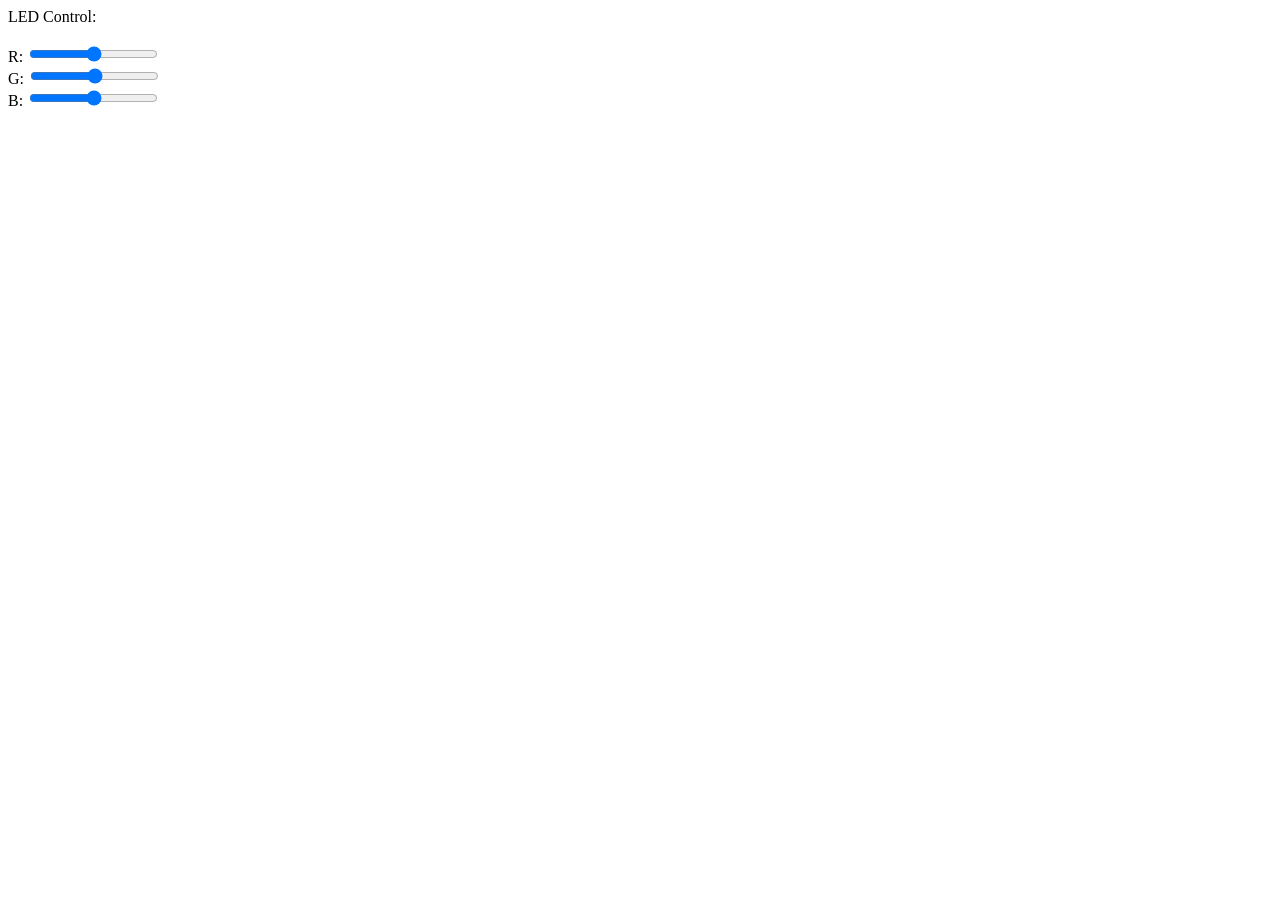
<file: lib/arduinoWebSockets/tests/webSocket.html>
<html>
<head>

<script>
var connection = new WebSocket('ws://10.11.2.1:81/', ['arduino']);

connection.onopen = function () {
	connection.send('Message from Browser to ESP8266 yay its Working!! ' + new Date()); 
	connection.send('ping');
	
/*	setInterval(function() {
		connection.send('Time: ' + new Date()); 
	}, 20);
*/
connection.send('Time: ' + new Date()); 
};

connection.onerror = function (error) {
	console.log('WebSocket Error ', error);
};

connection.onmessage = function (e) {
	console.log('Server: ', e.data);
	connection.send('Time: ' + new Date()); 
};

function sendRGB() {
	var r = parseInt(document.getElementById('r').value).toString(16);
	var g = parseInt(document.getElementById('g').value).toString(16);
	var b = parseInt(document.getElementById('b').value).toString(16);
	if(r.length < 2) { r = '0' + r; }
	if(g.length < 2) { g = '0' + g; }
	if(b.length < 2) { b = '0' + b; }
	var rgb = '#'+r+g+b;
	console.log('RGB: ' + rgb);
	connection.send(rgb); 
}

</script>

</head>
<body>
LED Control:<br/>
<br/>
R: <input id="r" type="range" min="0" max="255" step="1" onchange="sendRGB();" /><br/>
G: <input id="g" type="range" min="0" max="255" step="1" onchange="sendRGB();" /><br/>
B: <input id="b" type="range" min="0" max="255" step="1" onchange="sendRGB();" /><br/>
</body>
</html>
</file>
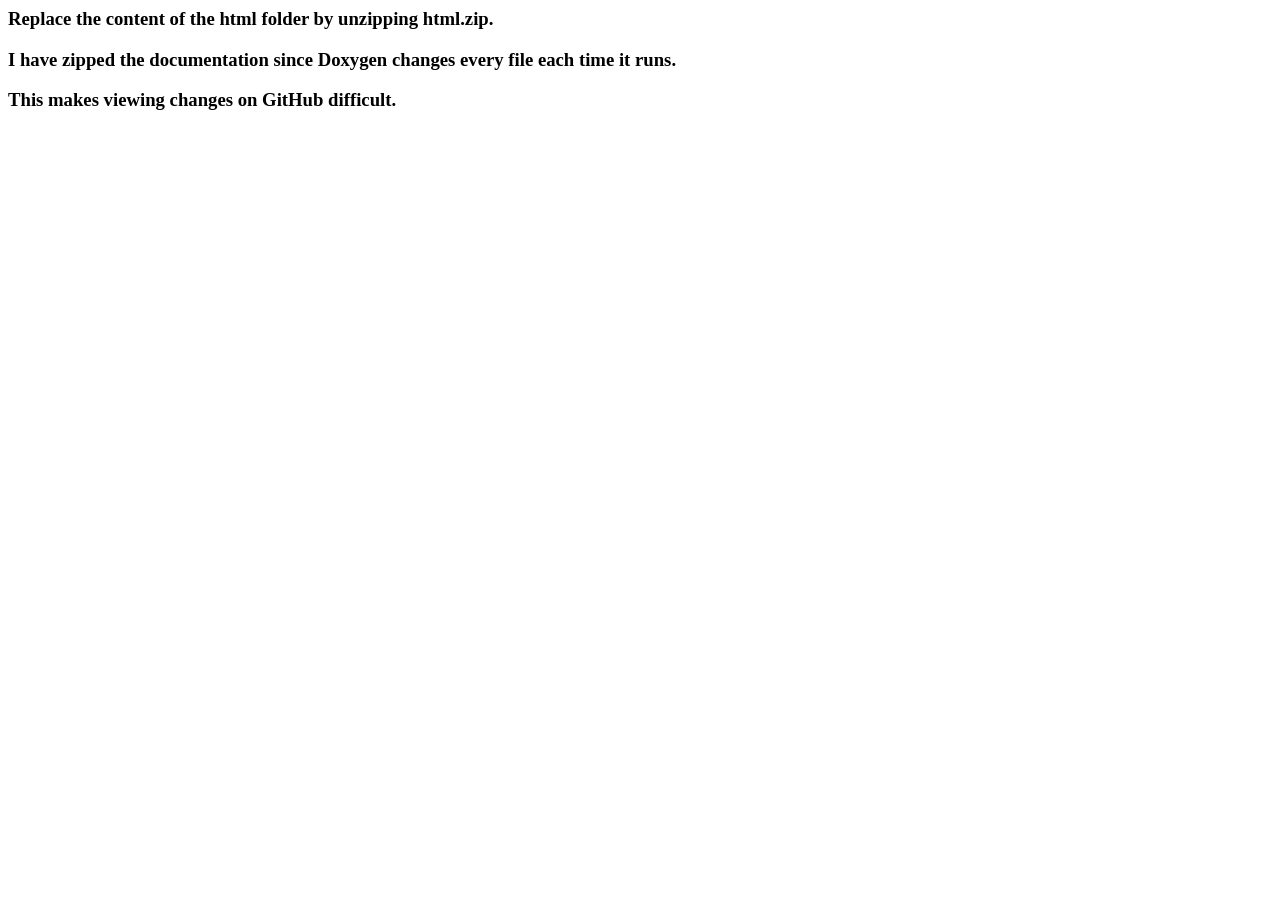
<file: lib/SdFat/doc/SdFat.html>
<html>
<head>
<title>A web page that points a browser to a different page</title>
<meta http-equiv="refresh" content="0; URL=html/index.html">
<meta name="keywords" content="automatic redirection">
</head>
<body>
Your browser didn't automatically redirect. Open html/index.html manually.
</body>
</html>
</file>
<file: src/data/style.css>
html {
    font-family: Arial, Helvetica, sans-serif;
    display: inline-block;
    text-align: center;
}
h1 {
    font-size: 1.8rem;
    color: white;
}
.topnav {
    overflow: hidden;
    background-color: #0A1128;
}
body {
    margin: 0;
}
.content {
    padding: 50px;
}
.card-grid {
    max-width: 800px;
    margin: 0 auto;
    display: grid;
    grid-gap: 2rem;
    grid-template-columns: repeat(auto-fit, minmax(200px, 1fr));
}
.card {
    background-color: white;
    box-shadow: 2px 2px 12px 1px rgba(140,140,140,.5);
}
.card-title {
    font-size: 1.2rem;
    font-weight: bold;
    color: #034078
}
.reading {
    font-size: 1.2rem;
    color: #1282A2;
}
.button {
    padding: 15px 50px;
    font-size: 24px;
    text-align: center;
    outline: none;
    color: #fff;
    background-color: #0f8b8d;
    border: none;
    border-radius: 5px;
    -webkit-touch-callout: none;
    -webkit-user-select: none;
    -khtml-user-select: none;
    -moz-user-select: none;
    -ms-user-select: none;
    user-select: none;
    -webkit-tap-highlight-color: rgba(0,0,0,0);
   }
   /*.button:hover {background-color: #0f8b8d}*/
   .button:active {
     background-color: #0f8b8d;
     box-shadow: 2 2px #CDCDCD;
     transform: translateY(2px);
   }
   .state {
     font-size: 1.5rem;
     color:#8c8c8c;
     font-weight: bold;
   }
   .content {
    padding: 30px;
    max-width: 600px;
    margin: 0 auto;
  }
  .card {
    background-color: #F8F7F9;;
    box-shadow: 2px 2px 12px 1px rgba(140,140,140,.5);
    padding-top:10px;
    padding-bottom:20px;
  }
</file>
